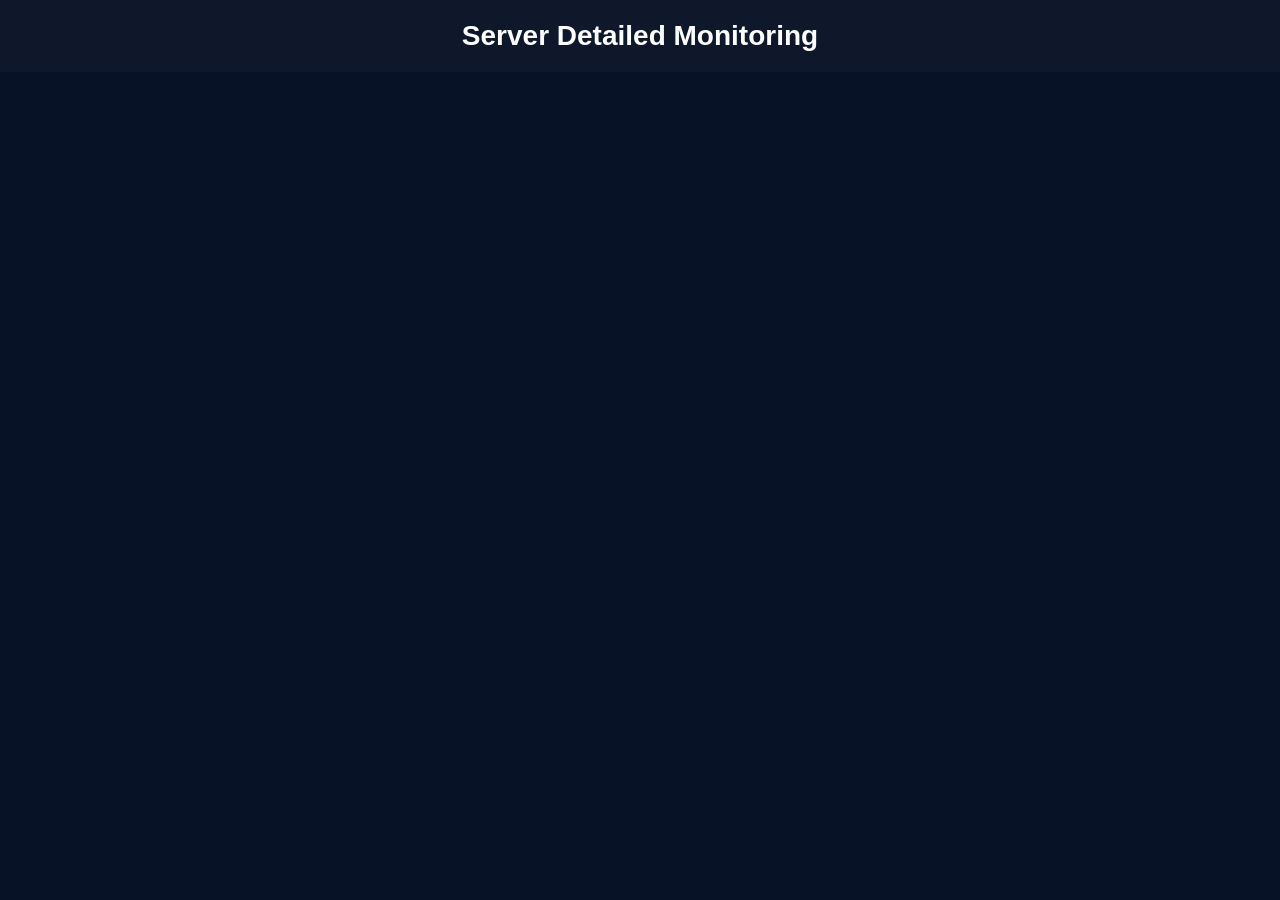
<file: monitoring-platform/frontend-ui/server.html>
<!DOCTYPE html>
<html>

<head>

    <title>Server Details</title>

    <link rel="stylesheet" href="server.css">

</head>

<body>

    <div class="header">

        Server Detailed Monitoring

    </div>

    <div id="details-container"></div>

    <script src="server.js"></script>

</body>

</html>
</file>
<file: monitoring-platform/frontend-ui/server.css>
body {

    background-color: #081226;

    color: white;

    font-family: Arial;

    margin: 0;
}

.header {

    background-color: #0f172a;

    padding: 20px;

    text-align: center;

    font-size: 28px;

    font-weight: bold;
}

.details-card {

    background-color: #1e293b;

    margin: 20px;

    padding: 20px;

    border-radius: 10px;
}

table {

    width: 100%;

    border-collapse: collapse;

    margin-top: 20px;
}

th, td {

    border: 1px solid #475569;

    padding: 10px;

    text-align: left;
}

th {

    background-color: #334155;
}
</file>
